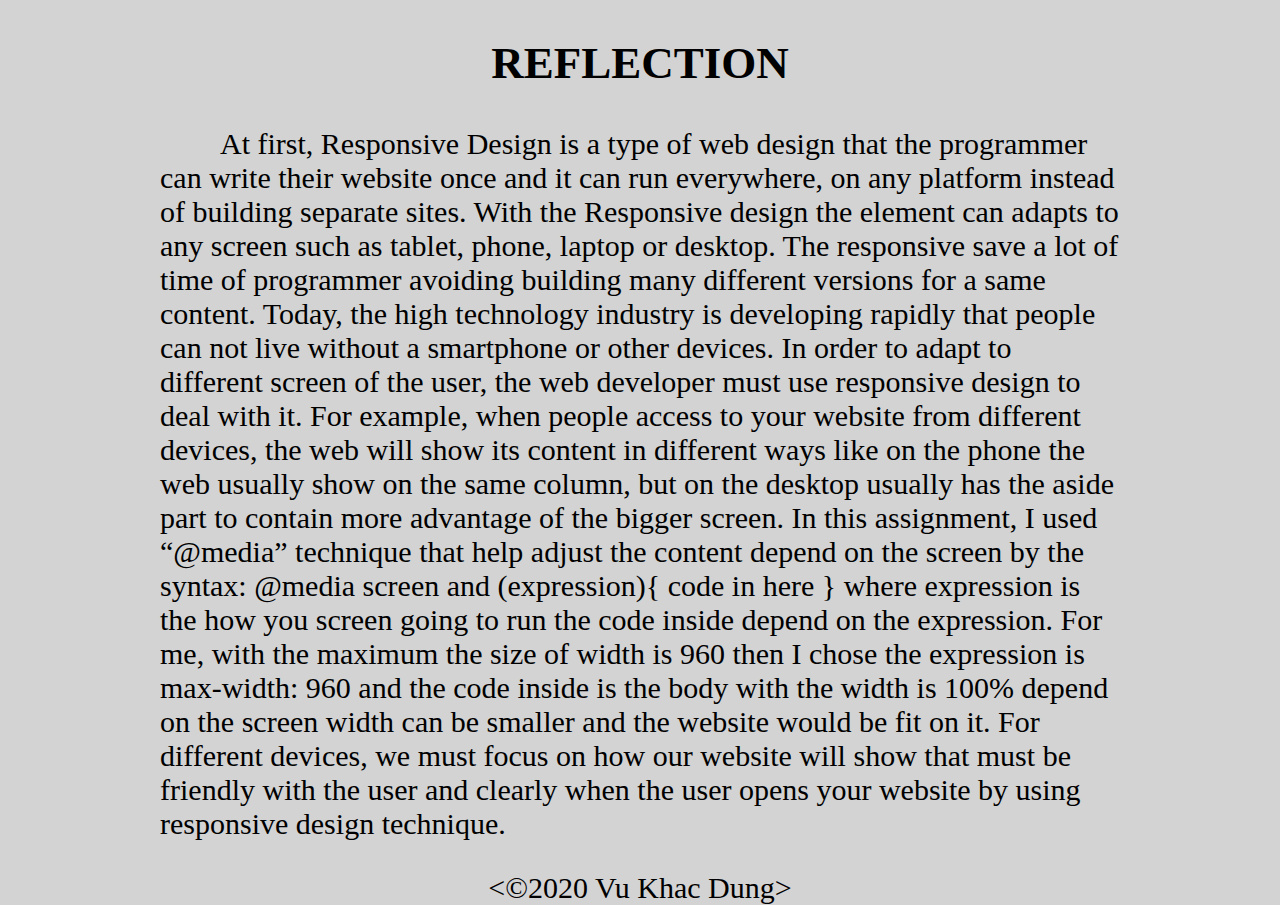
<file: reflection.html>
<!DOCTYPE html>
<html lang="en">
<head>
    <meta charset="UTF-8">
    <meta name="viewport" content="width=device-width, initial-scale=1.0">
    <link rel="styleSheet" href="storefront.css" type="text/css" media="screen">
    <title>Vu</title>
</head>
<body id="ref">
    <h2>REFLECTION</h2>
    <p class="REFLECTION">At first, Responsive Design is a type of web design that the programmer can write their website
         once and it can run everywhere, on any platform instead of building separate sites. With the
        Responsive design the element can adapts to any screen such as tablet, phone, laptop or desktop.
        The responsive save a lot of time of programmer avoiding building many different versions for a
        same content. Today, the high technology industry is developing rapidly that people can not live
        without a smartphone or other devices. In order to adapt to different screen of the user,
        the web developer must use responsive design to deal with it. For example, when people access
         to your website from different devices, the web will show its content in different ways like
        on the phone the web usually show on the same column, but on the desktop usually has the aside
        part to contain more advantage of the bigger screen.  In this assignment, I used “@media” technique
        that help adjust the content depend on the screen by the syntax: @media screen and (expression){ code in here }
         where expression is the how you screen going to run the code inside depend on the expression. For me, with the maximum
        the size of width is 960 then I chose the expression is max-width: 960 and the code inside is the body with the width 
        is 100% depend on the screen width can be smaller and the website would be fit on it. For different devices, we must focus on
        how our website will show that must be friendly with the user and clearly when the user opens your website by using responsive
        design technique. </p>
        <footer>
            &lt;&copy;2020 Vu Khac Dung&gt; 
        </footer>
</body>
</html>
</file>
<file: storefront.css>
#container{
    background-color: lightskyblue;
    border: 1px solid;
    width:414px;
    margin: auto;
}
.title{
    color: red;
}
h2{
    text-align: center;
}
p{
    text-indent: 2em;
}
#inde{
    text-indent: 2em;
    font: Arial;
    font-size: 20px;
}
img{
    width:100%;
    border: 1px solid;
}
header{
    background-color: lightslategray;
    border-radius: 20px;
}
nav ul li{
    list-style-type: none;
    display: inline-block;
}
nav{
    background-color: lightcoral;
    border-radius: 20px;
    font-weight: bold;
    text-transform: uppercase;
}
a {
    text-decoration: none;
}
footer{
    text-align: center;
}

#ref{
    background-color: lightgrey;
    font-size: 30px;
    width: 960px;
    margin:0 auto;
}
@media screen and (max-width: 1100px){
    #container{
        width: 100%;
    }
}
</file>
